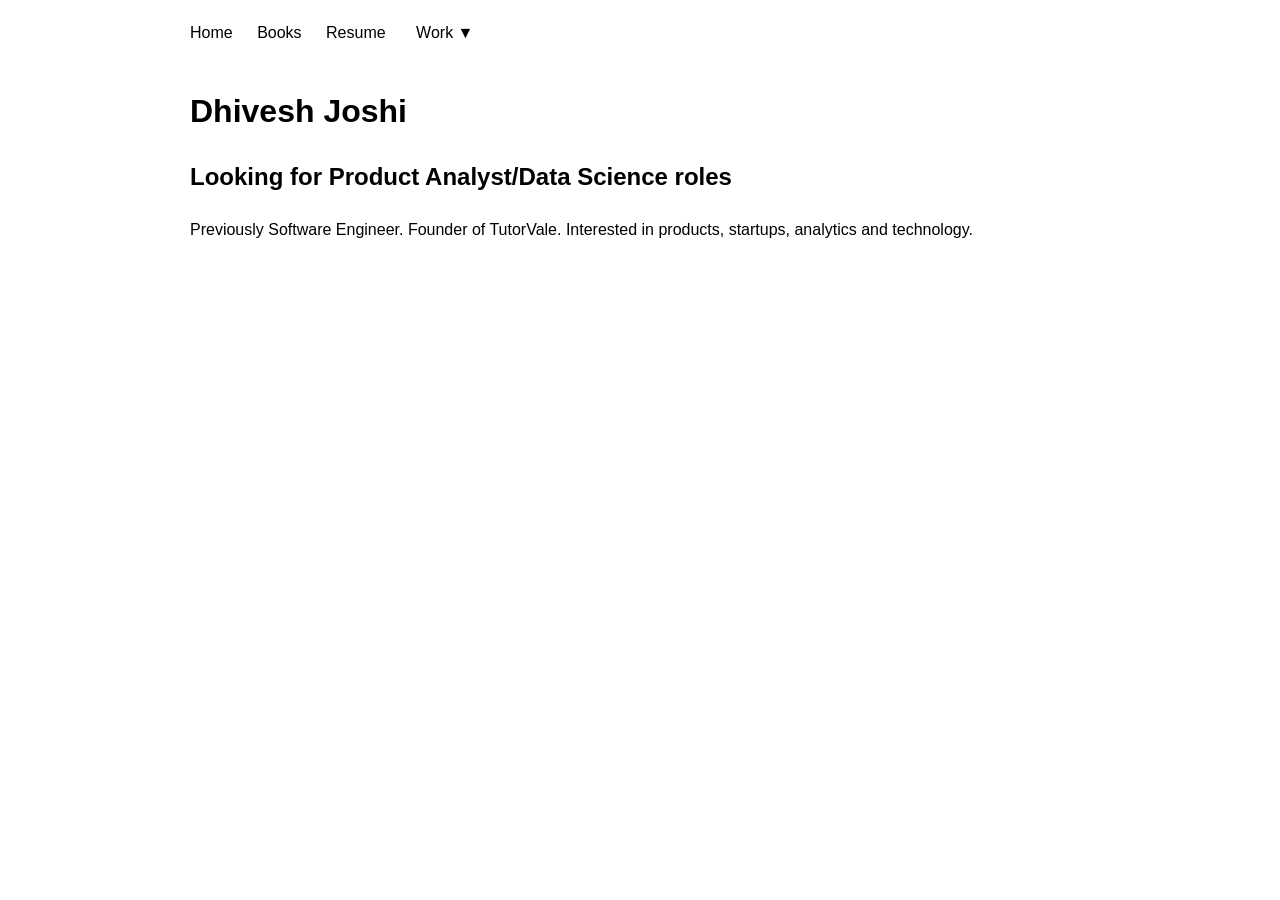
<file: index.html>
<!DOCTYPE html>
<html>
<head>
    <title>Dhivesh Joshi</title>
    <link rel="stylesheet" href="style.css">
</head>

<body>

<nav>
    <a href="index.html">Home</a>
    <a href="books.html">Books</a>
    <a href="inspirations.html">Resume</a>

    <div class="dropdown">
        <button class="dropbtn">Work ▼</button>

        <div class="dropdown-content">
            <a href="work/product.html">Product Development</a>
            <a href="work/software.html">Software Development</a>
            <a href="work/analytics.html">Analytics</a>
        </div>
    </div>
</nav>

<div class="container">

    <h1>Dhivesh Joshi</h1>

    <h2>Looking for Product Analyst/Data Science roles</h2>

    <p>
        Previously Software Engineer.
        Founder of TutorVale.
        Interested in products, startups,
        analytics and technology.
    </p>

</div>

</body>
</html>
</file>
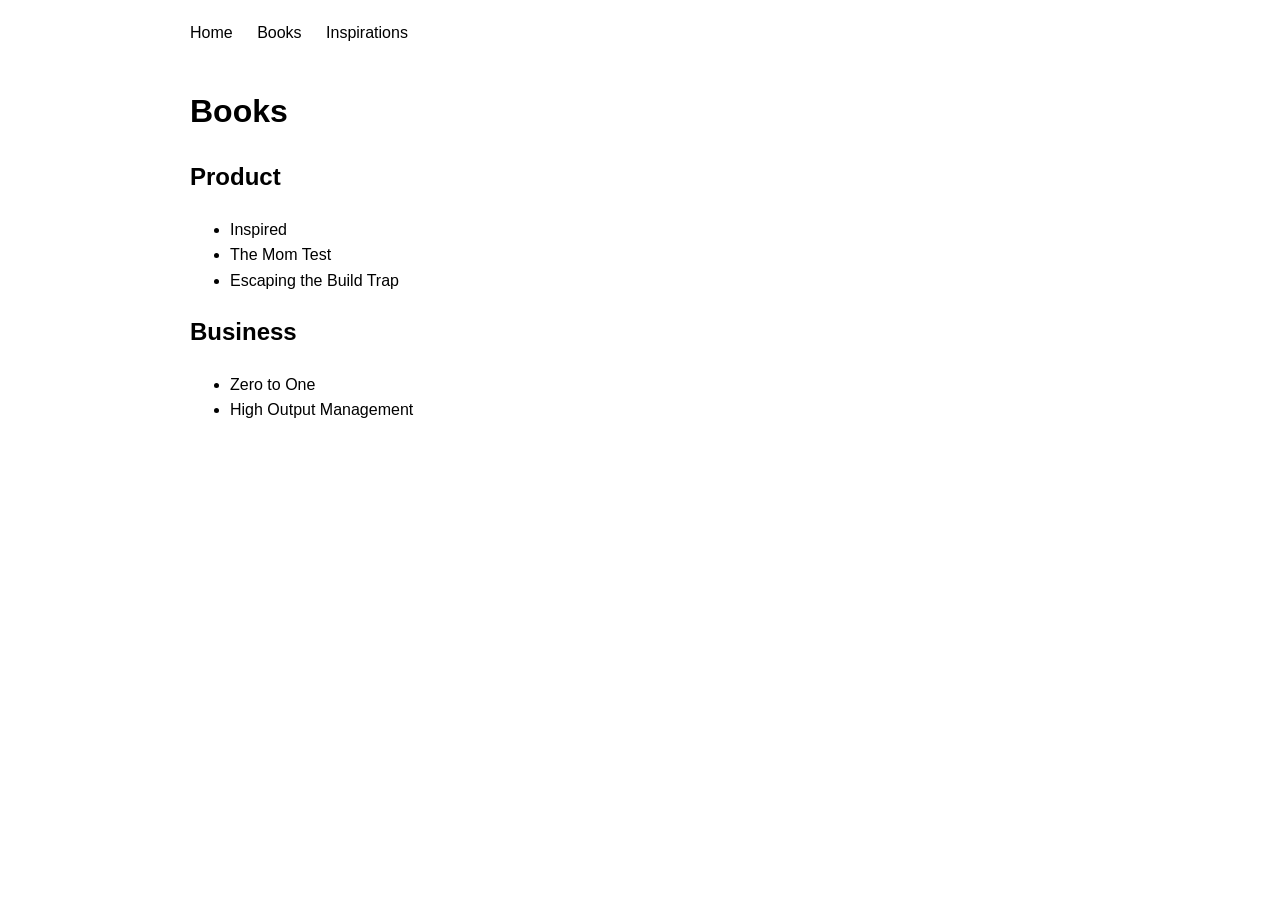
<file: books.html>
<!DOCTYPE html>
<html>
<head>
    <title>Books</title>
    <link rel="stylesheet" href="style.css">
</head>

<body>

<nav>
    <a href="index.html">Home</a>
    <a href="books.html">Books</a>
    <a href="inspirations.html">Inspirations</a>
</nav>

<h1>Books</h1>

<h2>Product</h2>

<ul>
    <li>Inspired</li>
    <li>The Mom Test</li>
    <li>Escaping the Build Trap</li>
</ul>

<h2>Business</h2>

<ul>
    <li>Zero to One</li>
    <li>High Output Management</li>
</ul>

</body>
</html>
</file>
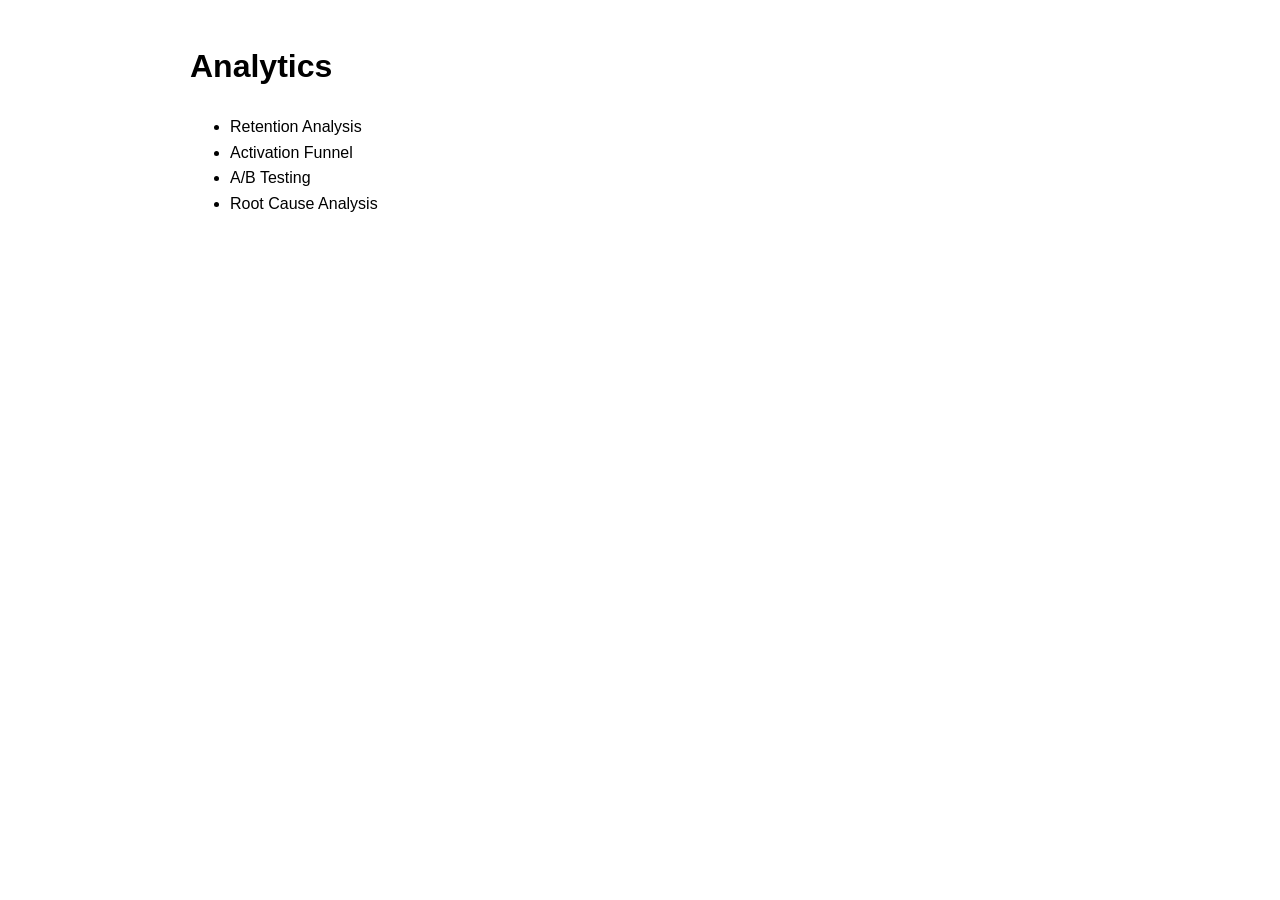
<file: Work/Aanalytics.html>
<!DOCTYPE html>
<html>
<head>
    <title>Analytics</title>
    <link rel="stylesheet" href="../style.css">
</head>

<body>

<h1>Analytics</h1>

<ul>
    <li>Retention Analysis</li>
    <li>Activation Funnel</li>
    <li>A/B Testing</li>
    <li>Root Cause Analysis</li>
</ul>

</body>
</html>
</file>
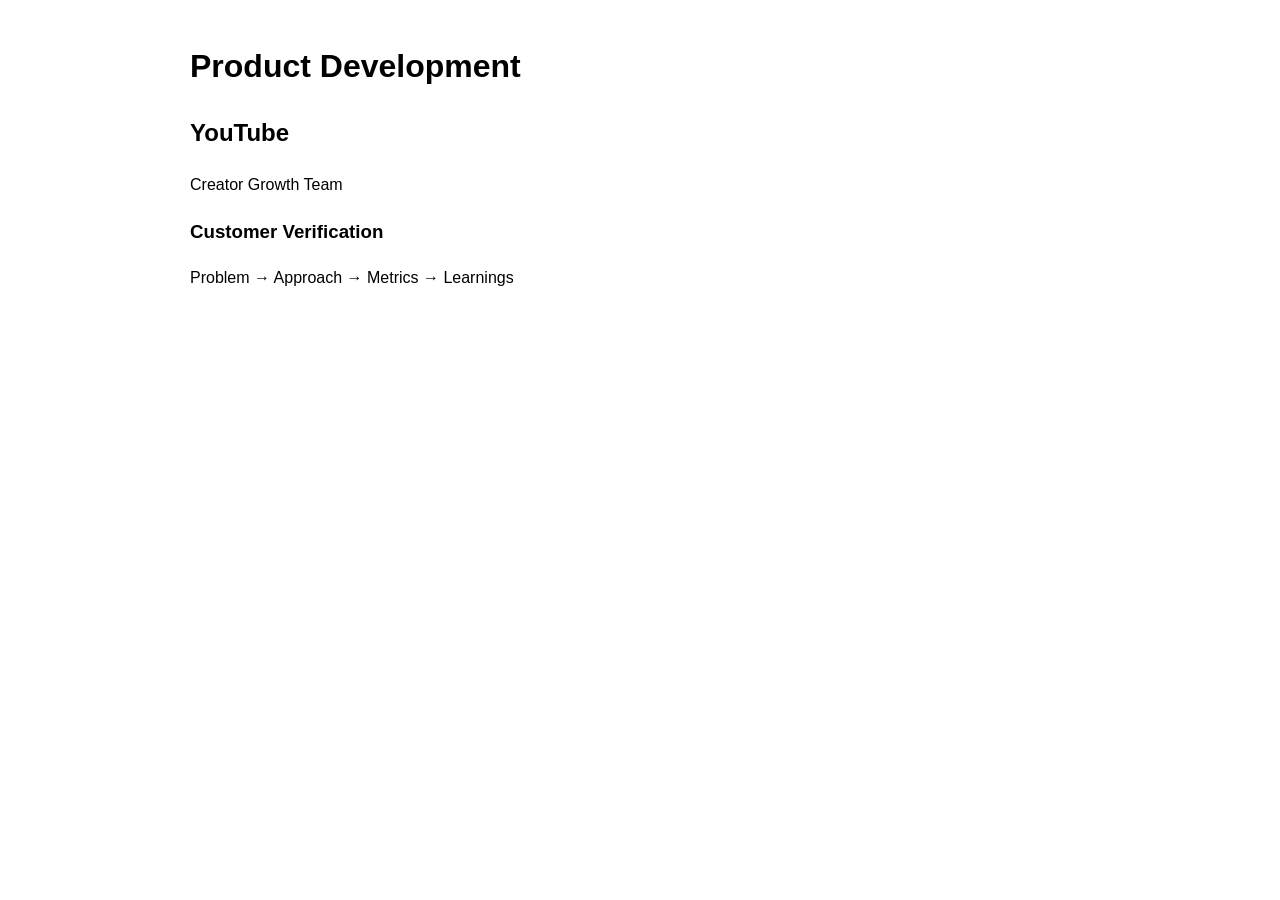
<file: Work/Product Development.html>
<!DOCTYPE html>
<html>
<head>
    <title>Product Development</title>
    <link rel="stylesheet" href="../style.css">
</head>

<body>

<h1>Product Development</h1>

<h2>YouTube</h2>

<p>
Creator Growth Team
</p>

<h3>Customer Verification</h3>

<p>
Problem → Approach → Metrics → Learnings
</p>

</body>
</html>
</file>
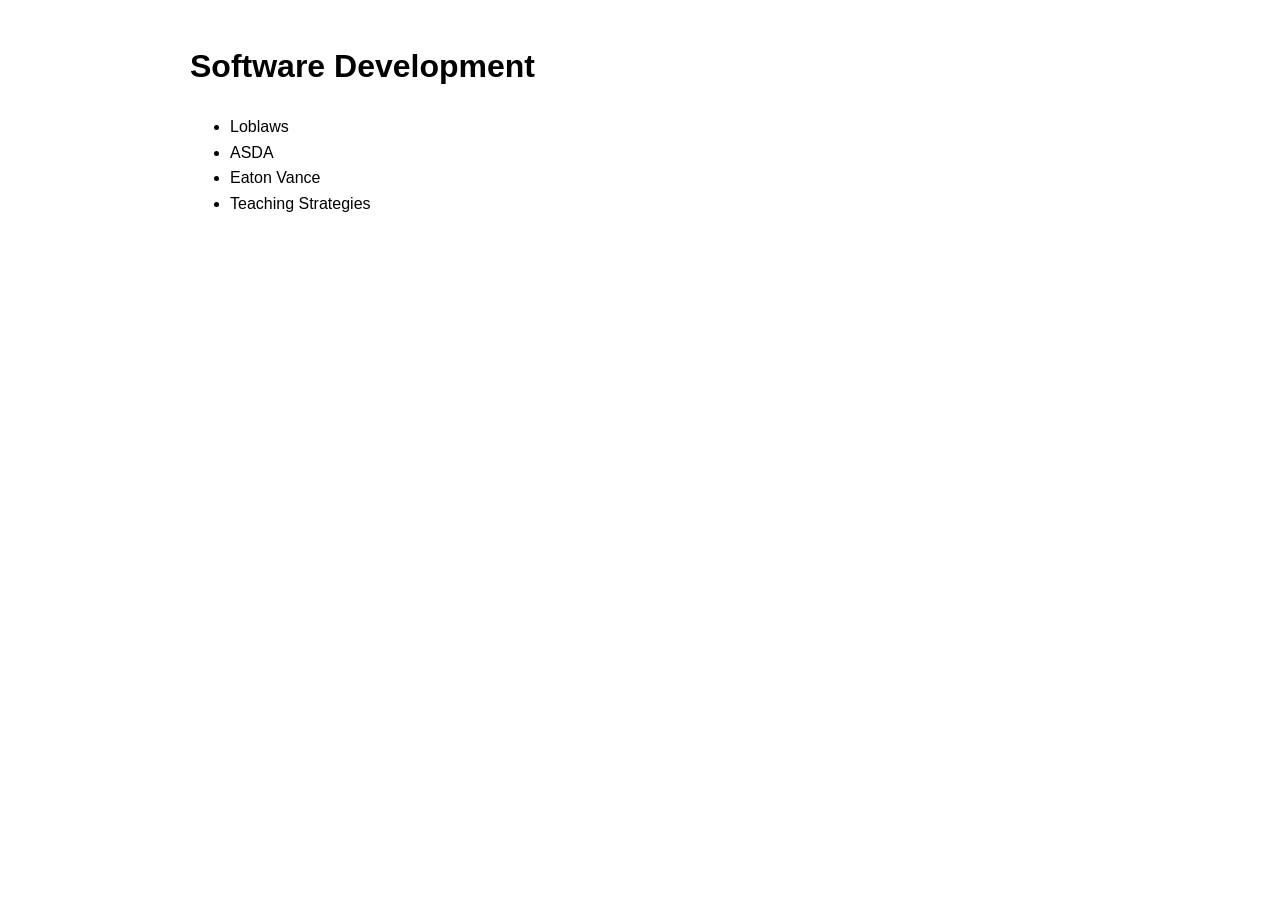
<file: Work/Software Development.html>
<!DOCTYPE html>
<html>
<head>
    <title>Software Development</title>
    <link rel="stylesheet" href="../style.css">
</head>

<body>

<h1>Software Development</h1>

<ul>
    <li>Loblaws</li>
    <li>ASDA</li>
    <li>Eaton Vance</li>
    <li>Teaching Strategies</li>
</ul>

</body>
</html>
</file>
<file: style.css>
body {
    font-family: Arial, sans-serif;
    max-width: 900px;
    margin: auto;
    padding: 20px;
    line-height: 1.6;
}

nav {
    margin-bottom: 40px;
}

nav a,
.dropbtn {
    margin-right: 20px;
    text-decoration: none;
    color: black;
    background: none;
    border: none;
    cursor: pointer;
    font-size: 16px;
}

.dropdown {
    display: inline-block;
    position: relative;
}

.dropdown-content {
    display: none;
    position: absolute;
    background: white;
    min-width: 220px;
    box-shadow: 0px 2px 8px rgba(0,0,0,0.2);
}

.dropdown-content a {
    display: block;
    padding: 10px;
}

.dropdown:hover .dropdown-content {
    display: block;
}

.container {
    margin-top: 40px;
}
</file>
